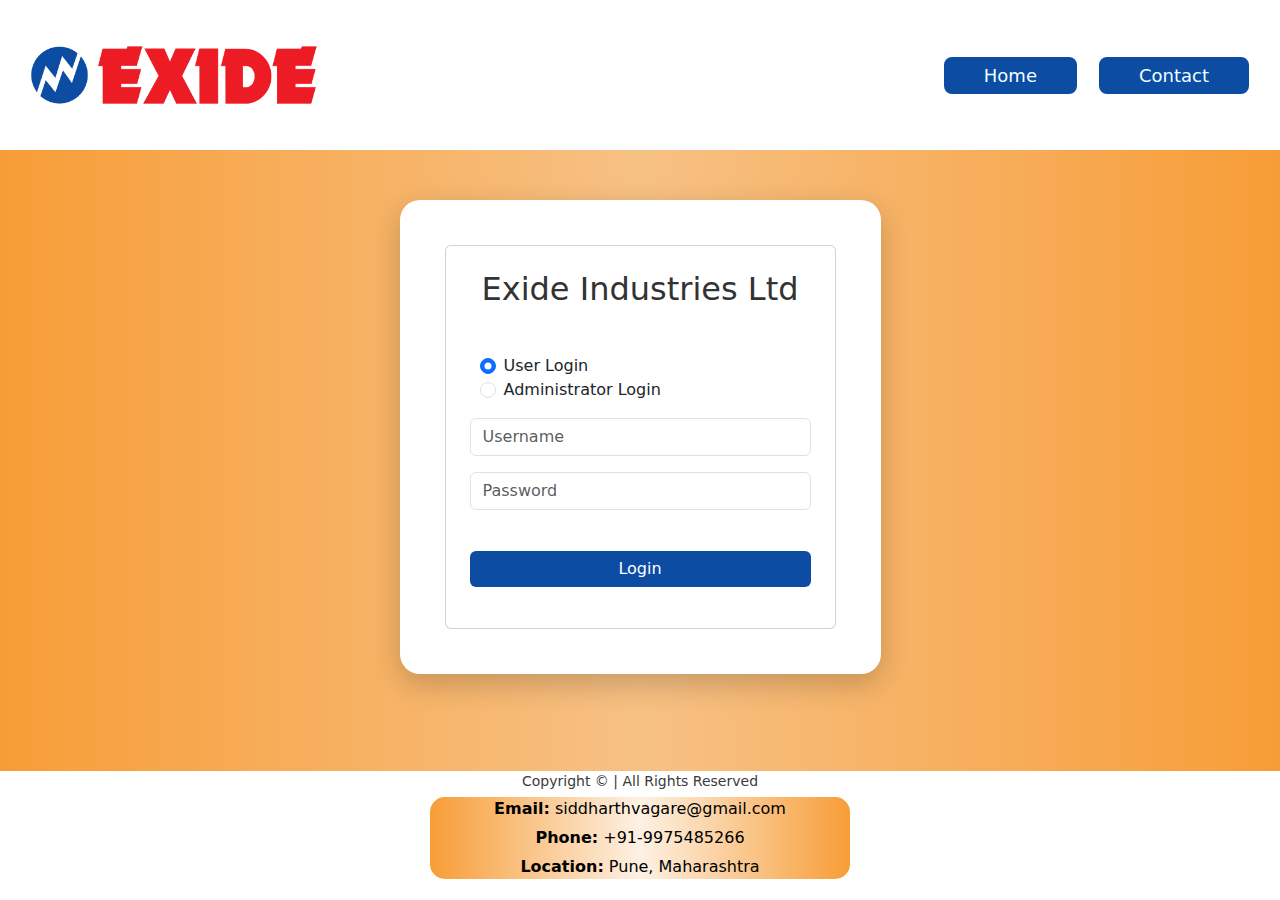
<file: index.html>
<!DOCTYPE html>
<html lang="en">

<head>
    <meta charset="UTF-8">
    <meta name="viewport" content="width=device-width, initial-scale=1.0">
    <title>EXIDE Webpage</title>
    <link rel="stylesheet" href="styles.css">
    <link href="https://fonts.googleapis.com/css2?family=Poppins:wght@300;400;500;600;700&display=swap"
        rel="stylesheet">
    <link href="https://cdn.jsdelivr.net/npm/bootstrap@5.3.0-alpha3/dist/css/bootstrap.min.css" rel="stylesheet">
    <style>
        .form-check{
            margin: 0 10px;
        }
    </style>
</head>

<body>
    <header id="header-placeholder"></header>
    <main>
        <div class="login-container d-flex justify-content-center align-items-center min-vh-90">
            <div class="card p-4" style="max-width: 400px; width: 100%; height: auto;">
                <h1 class="text-center">Exide Industries Ltd</h1>
                <form id="loginForm" class="mt-3">
                    <div class="mb-3">
                        <div class="form-check">
                            <input class="form-check-input" type="radio" name="role" id="userRole" value="user" checked>
                            <label class="form-check-label" for="userRole">User Login</label>
                        </div>
                        <div class="form-check">
                            <input class="form-check-input" type="radio" name="role" id="adminRole" value="admin">
                            <label class="form-check-label" for="adminRole">Administrator Login</label>
                        </div>
                    </div>
                    <div class="mb-3">
                        <input type="text" id="username" class="form-control" placeholder="Username" required autocomplete="username">
                    </div>
                    <div class="mb-3">
                        <input type="password" id="password" class="form-control" placeholder="Password" required autocomplete="current-password">
                    </div>
                    <button type="submit" class="btn btn-primary w-100">Login</button>
                    <div id="error-message" class="text-danger mt-3 d-none"></div>
                </form>
            </div>
        </div>
    </main>
    <footer id="footer-placeholder"></footer>

    <script src="scripts.js"></script>
</body>

</html>
</file>
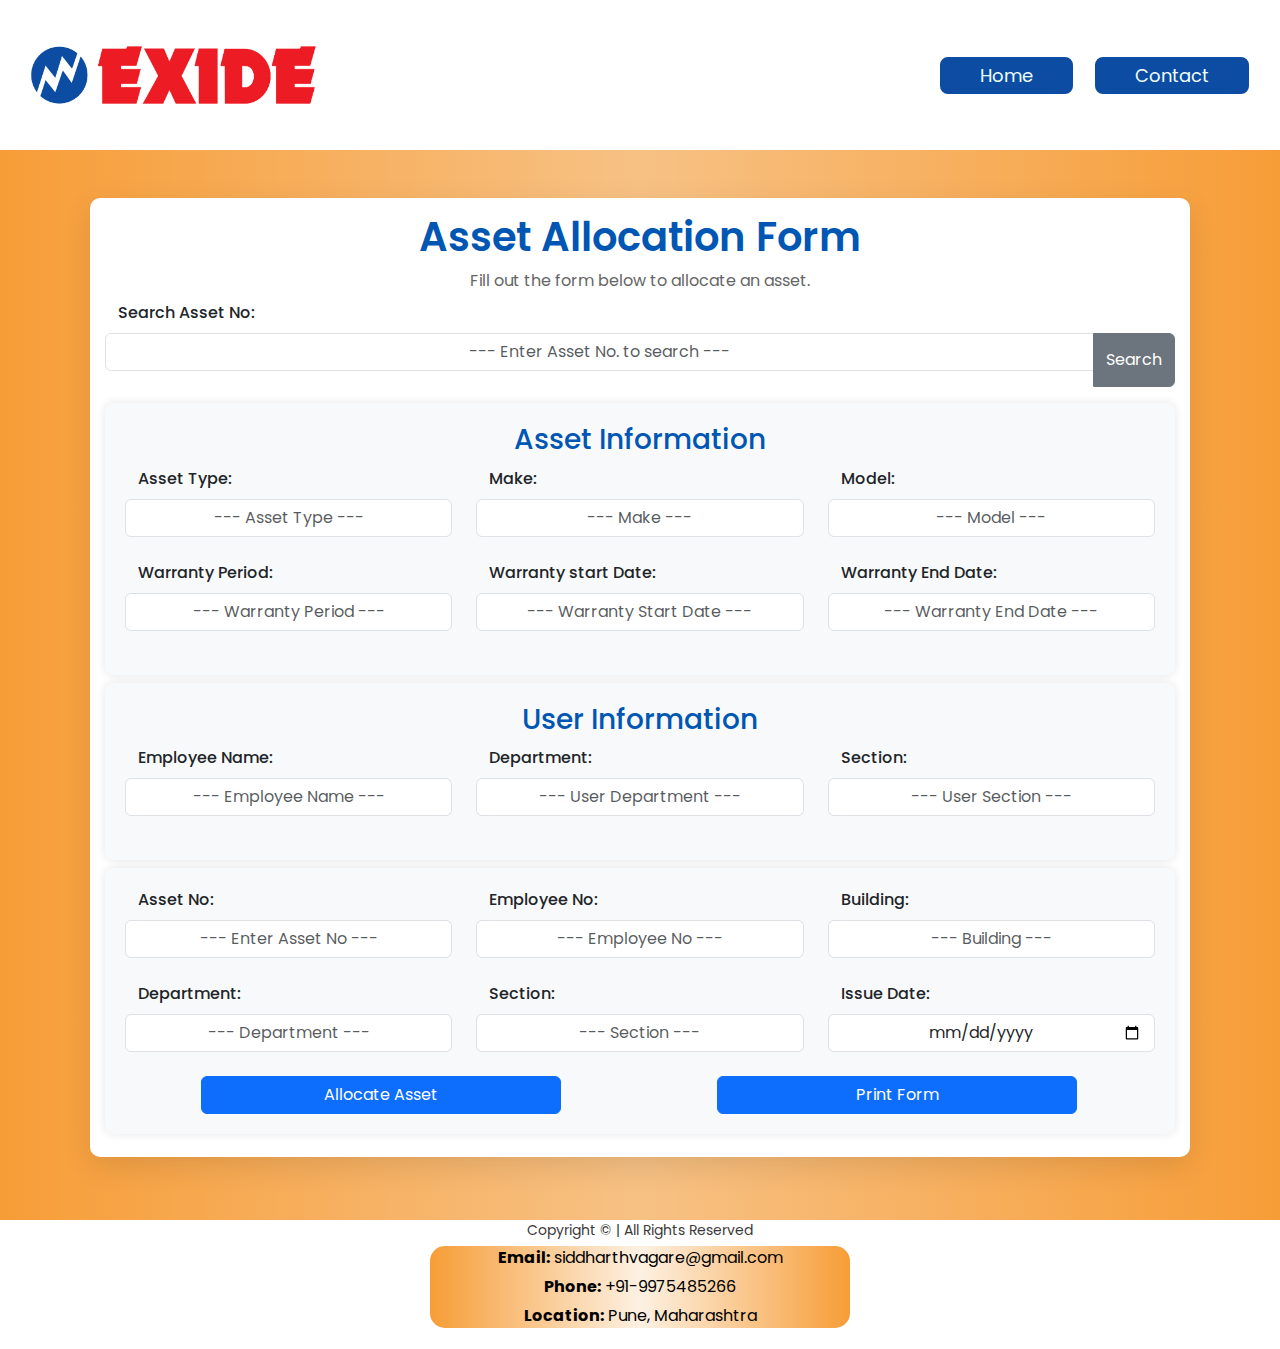
<file: new.html>
<!DOCTYPE html>
<html lang="en">

<head>
    <meta charset="UTF-8">
    <meta name="viewport" content="width=device-width, initial-scale=1.0">
    <title>Asset Allocation Form</title>
    <link rel="stylesheet" href="styles.css">
    <link href="https://fonts.googleapis.com/css2?family=Poppins:wght@400;600;700&display=swap" rel="stylesheet">
    <link href="https://cdn.jsdelivr.net/npm/bootstrap@5.3.0-alpha3/dist/css/bootstrap.min.css" rel="stylesheet">

    <style>
        body {
            font-family: 'Poppins', sans-serif;
        }

        .form-container {
            background-color: #f8f9fa;
            padding: 20px;
            border-radius: 8px;
            box-shadow: 0 0 10px rgba(0, 0, 0, 0.1);
        }

        .result {
            margin-top: 20px;
            padding: 10px;
            border: 1px solid #ccc;
            border-radius: 5px;
            background-color: #e9ecef;
        }

        main .container1 {
            max-width: 1100px;
            background: var(--light-background);
            padding: 15px;
            border-radius: 10px;
            box-shadow: 0px 10px 30px rgba(0, 0, 0, 0.1);
            margin: auto;
        }

        main .container1 h1 {
            font-weight: 600;
            color: #0056b3;
            margin-bottom: 3px;
        }

        main .container1 p {
            color: #666;
            margin-bottom: 0.5rem;
        }

        main .container1 h3 {
            text-align: center;
            font-weight: 500;
            color: #0056b3;
            align-items: center;
            margin-bottom: 10px;
        }

        button {
            justify-self: center;
            font-size: 1rem;
            padding: 0.75rem;
            border-radius: 4px;
            border: none;
            cursor: pointer;
        }

        button:hover {
            background-color: #00408f;
            color: #fff;
        }

        button:disabled {
            background-color: #de4747;
            cursor: not-allowed;
        }

        #assetAllocationForm button {
            grid-column: span 2;
            justify-self: center;
            width: 360px;
            margin: 0 76px;
        }

        #assetAllocationForm input {
            text-align: center;
        }

        #details input {
            text-align: center;
        }
    </style>
</head>

<body>
    <header id="header-placeholder"></header>

    <main class="py-5">
        <div class="container1">
            <h1 class="mb-2 text-center">Asset Allocation Form</h1>
            <p class="text-center">Fill out the form below to allocate an asset.</p>

            <!-- Search Bar for Admin -->
            <div class="mb-3">
                <label for="searchAssetNo" class="form-label">Search Asset No:</label>
                <div class="input-group">
                    <input type="text" class="form-control text-center " id="searchAssetNo"
                        placeholder="--- Enter Asset No. to search ---">
                    <button type="button" class="btn btn-secondary" id="searchBtn">Search</button>
                </div>
            </div>

            <!-- Main form  -->

            <form id="details" class="form-container mb-2" method="post">
                <div class="row">
                    <h3>Asset Information </h3>
                    <div class="col-md-4 mb-2">
                        <label for="assettype" class="form-label">Asset Type:</label>
                        <input type="text" class="form-control" id="assettype" placeholder="--- Asset Type ---"
                            required>
                    </div>
                    <div class="col-md-4 mb-2">
                        <label for="make" class="form-label">Make:</label>
                        <input type="text" class="form-control" id="make" placeholder="--- Make ---" required>
                    </div>
                    <div class="col-md-4 mb-2">
                        <label for="model" class="form-label">Model:</label>
                        <input type="text" class="form-control" id="model" placeholder="--- Model ---" required>
                    </div>
                </div>
                <div class="row">
                    <div class="col-md-4 mb-2">
                        <label for="warrantyPeriod" class="form-label">Warranty Period:</label>
                        <input type="text" class="form-control" id="warrantyPeriod"
                            placeholder="--- Warranty Period ---" required>
                    </div>
                    <div class="col-md-4 mb-2">
                        <label for="warrantyStartDate" class="form-label">Warranty start Date:</label>
                        <input type="text" class="form-control" id="warrantyStartDate"
                            placeholder="--- Warranty Start Date ---" required>
                    </div>
                    <div class="col-md-4 mb-2">
                        <label for="warrantyEndDate" class="form-label">Warranty End Date:</label>
                        <input type="text" class="form-control" id="warrantyEndDate"
                            placeholder="--- Warranty End Date ---" required>
                    </div>
                </div>
            </form>
            <form id="details" class="form-container mb-2" method="post">
                <div class="row">
                    <h3>User Information</h3>
                    <div class="col-md-4 mb-2">
                        <label for="employeeName" class="form-label">Employee Name:</label>
                        <input type="text" class="form-control" id="employeeName" placeholder="--- Employee Name ---"
                            required>
                    </div>
                    <div class="col-md-4 mb-2">
                        <label for="userDepartment" class="form-label">Department:</label>
                        <input type="text" class="form-control" id="userDepartment"
                            placeholder="--- User Department ---" required>
                    </div>
                    <div class="col-md-4 mb-2">
                        <label for="userSection" class="form-label">Section:</label>
                        <input type="text" class="form-control" id="userSection" placeholder="--- User Section ---"
                            required>
                    </div>
                </div>

            </form>

            <!-- detailed form  -->
            <form id="assetAllocationForm" class="form-container mb-2" method="post" style="margin-bottom: 20px;">
                <div class="row">
                    <div class="col-md-4 mb-2">
                        <label for="assetNo" class="form-label">Asset No:</label>
                        <input type="text" class="form-control" id="assetNo" placeholder="--- Enter Asset No ---"
                            required>
                    </div>
                    <div class="col-md-4 mb-2">
                        <label for="employeeNo" class="form-label">Employee No:</label>
                        <input type="text" class="form-control" id="employeeNo" placeholder="--- Employee No ---"
                            required>
                    </div>
                    <div class="col-md-4 mb-2">
                        <label for="building" class="form-label">Building:</label>
                        <input type="text" class="form-control" id="building" placeholder="--- Building ---" required>
                    </div>
                    <div class="col-md-4 mb-2">
                        <label for="department" class="form-label">Department:</label>
                        <input type="text" class="form-control" id="department" placeholder="--- Department ---"
                            required>
                    </div>
                    <div class="col-md-4 mb-2">
                        <label for="section" class="form-label">Section:</label>
                        <input type="text" class="form-control" id="section" placeholder="--- Section ---" required>
                    </div>
                    <div class="col-md-4 mb-2">
                        <label for="issueDate" class="form-label">Issue Date:</label>
                        <input type="date" class="form-control" id="issueDate" value="<?php echo date('Y-m-d'); ?>"
                            required>
                    </div>
                </div>
                <button id="submitBtn" type="submit" class="btn btn-primary ">Allocate
                    Asset</button>
                <button class="window.print btn btn-primary"> Print Form </button>
            </form>
        </div>
    </main>

    <footer id="footer-placeholder"></footer>

    <script src="scripts.js"></script>
    <script>
        document.addEventListener("DOMContentLoaded", function () {
            fetch('header.html')
                .then(response => response.text())
                .then(data => {
                    document.getElementById('header-placeholder').innerHTML = data;
                })
                .catch(error => console.error('Error fetching header:', error));

            fetch('footer.html')
                .then(response => response.text())
                .then(data => {
                    document.getElementById('footer-placeholder').innerHTML = data;
                })
                .catch(error => console.error('Error fetching footer:', error));

            // Event listener for search button
            document.getElementById('searchBtn').addEventListener('click', async function () {
                const assetNo = document.getElementById('searchAssetNo').value;

                try {
                    const assetResponse = await fetch(`http://localhost:5000/api/assets/${assetNo}`);
                    if (!assetResponse.ok) throw new Error('Asset not found.');

                    const assetData = await assetResponse.json();
                    populateAssetData(assetData);

                    const userResponse = await fetch(`http://localhost:5000/api/users/${assetData.employeeNo}`);
                    if (!userResponse.ok) throw new Error('User  not found.');

                    const userData = await userResponse.json();
                    populateUserData(userData);
                } catch (error) {
                    alert(error.message);
                }
            });


            function populateAssetData(assetData) {
                document.getElementById('assetNo').value = assetData.assetNo;
                document.getElementById('assettype').value = assetData.assetType;
                document.getElementById('make').value = assetData.make;
                document.getElementById('model').value = assetData.model;
                document.getElementById('warrantyPeriod').value = assetData.warrantyPeriod;
                document.getElementById('warrantyStartDate').value = assetData.warrantyStartDate;
                document.getElementById('warrantyEndDate').value = assetData.warrantyEndDate;
            }

            function populateUserData(userData) {
                document.getElementById('employeeNo').value = userData.employeeNo;
                document.getElementById('employeeName').value = userData.name;
                document.getElementById('userDepartment').value = userData.department;
                document.getElementById('userSection').value = userData.section;
            }

            // Handle form submission to allocate asset
            document.getElementById('assetAllocationForm').addEventListener('submit', async (event) => {
                event.preventDefault();

                const formData = {
                    assetNo: document.getElementById('assetNo').value,
                    employeeNo: document.getElementById('employeeNo').value,
                    building: document.getElementById('building').value,
                    department: document.getElementById('department').value,
                    section: document.getElementById('section').value,
                    issueDate: document.getElementById('issueDate').value,
                    assetType: document.getElementById('assettype').value,
                    make: document.getElementById('make').value,
                    model: document.getElementById('model').value,
                    warrantyPeriod: document.getElementById('warrantyPeriod').value,
                    warrantyStartDate: document.getElementById('warrantyStartDate').value,
                    warrantyEndDate: document.getElementById('warrantyEndDate').value,
                    employeeName: document.getElementById('employeeName').value,
                    userDepartment: document.getElementById('userDepartment').value,
                    userSection: document.getElementById('userSection').value,
                };

                try {
                    const response = await fetch('/api/assets', {
                        method: 'POST',
                        headers: {
                            'Content-Type': 'application/json',
                        },
                        body: JSON.stringify(formData),
                    });

                    if (!response.ok) throw new Error('Failed to allocate asset');

                    const result = await response.text();
                    alert(result); // Show success message
                } catch (error) {
                    alert(error.message);
                }
            });
        });
    </script>
</body>

</html>
</file>
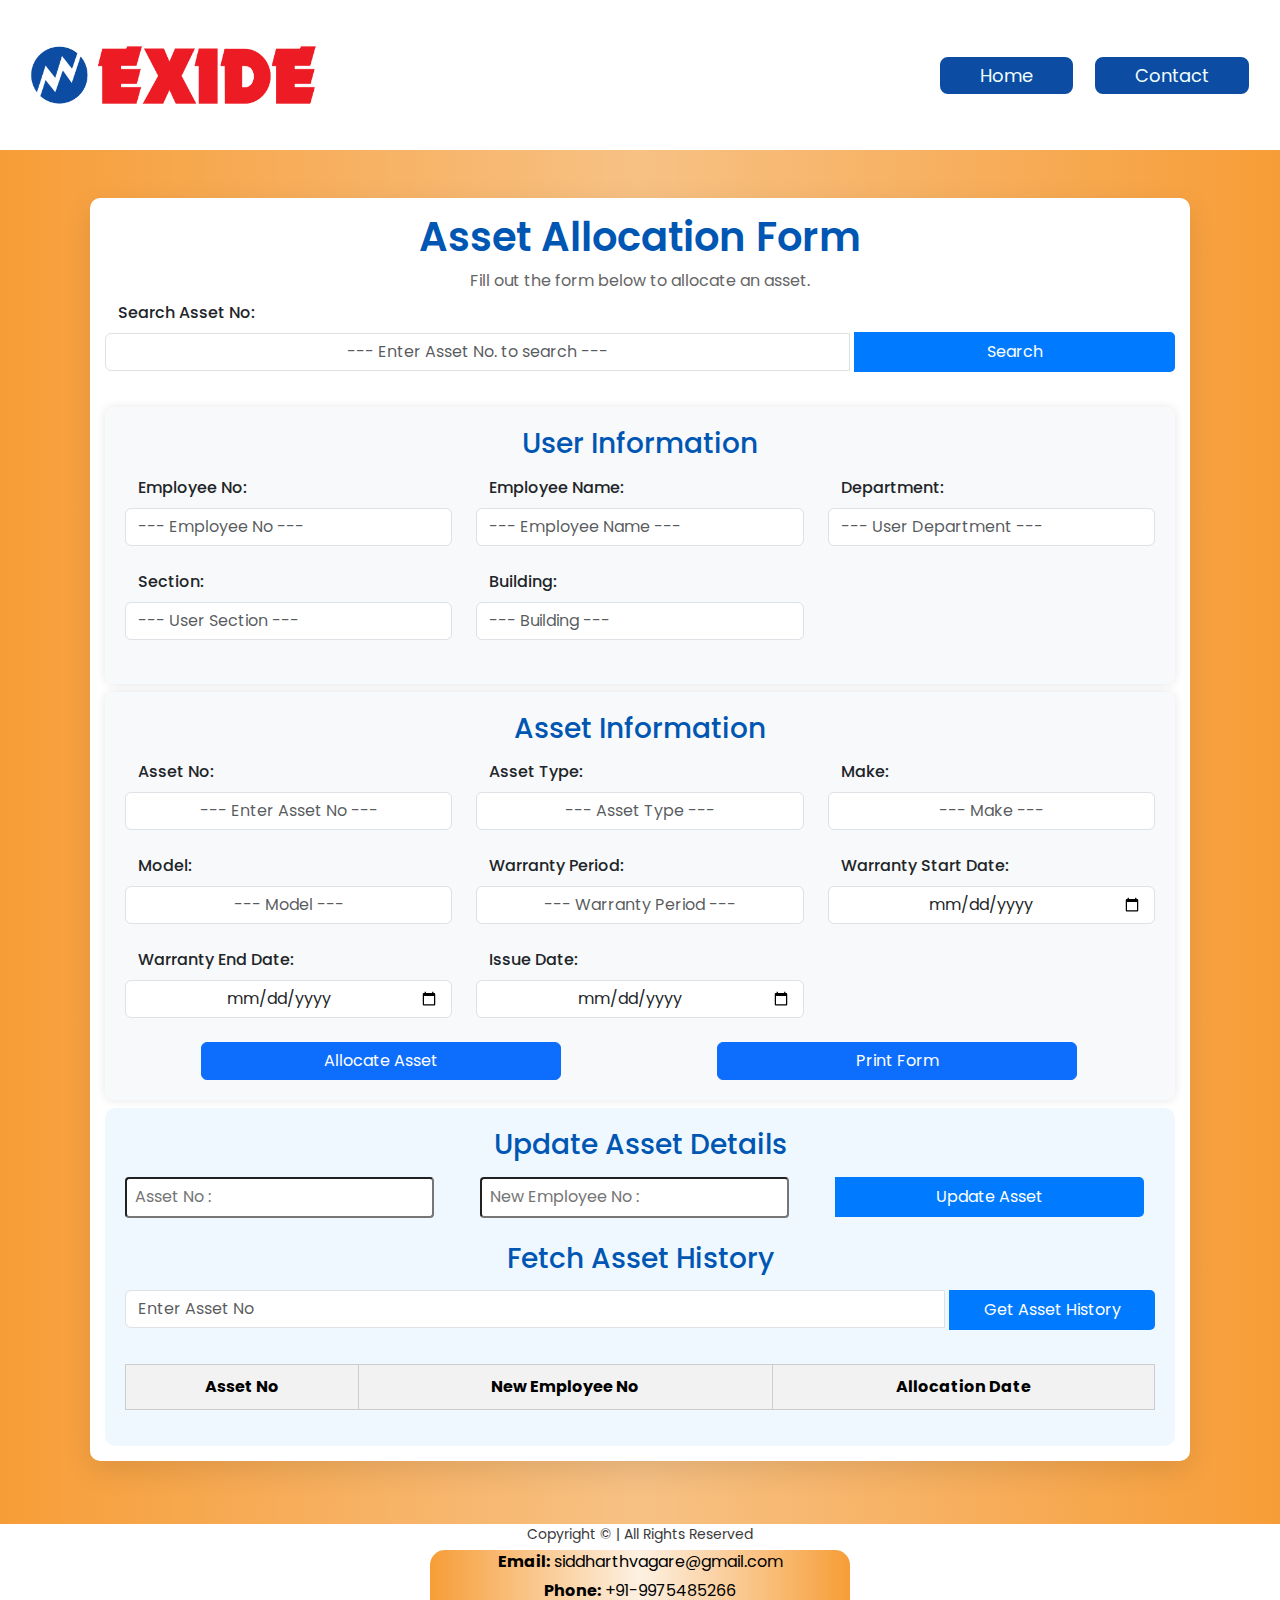
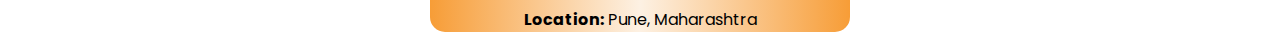
<file: xyz.html>
<!DOCTYPE html>
<html lang="en">

<head>
    <meta charset="UTF-8">
    <meta name="viewport" content="width=device-width, initial-scale=1.0">
    <title>Asset Allocation Form</title>
    <link rel="stylesheet" href="styles.css">
    <link href="https://fonts.googleapis.com/css2?family=Poppins:wght@400;600;700&display=swap" rel="stylesheet">
    <link href="https://cdn.jsdelivr.net/npm/bootstrap@5.3.0-alpha3/dist/css/bootstrap.min.css" rel="stylesheet">
    <style>
        body {
            font-family: 'Poppins', sans-serif;
        }

        .form-container {
            background-color: #f8f9fa;
            padding: 20px;
            border-radius: 8px;
            box-shadow: 0 0 10px rgba(0, 0, 0, 0.1);
        }

        .result {
            margin-top: 20px;
            padding: 10px;
            border: 1px solid #ccc;
            border-radius: 5px;
            background-color: #e9ecef;
        }

        main .container1 {
            max-width: 1100px;
            background: var(--light-background);
            padding: 15px;
            border-radius: 10px;
            box-shadow: 0px 10px 30px rgba(0, 0, 0, 0.1);
            margin: auto;
        }

        main .container1 h1 {
            font-weight: 600;
            color: #0056b3;
            margin-bottom: 3px;
        }

        main .container1 p {
            color: #666;
            margin-bottom: 0.5rem;
        }

        main .container1 h3 {
            text-align: center;
            font-weight: 500;
            color: #0056b3;
            align-items: center;
            margin-bottom: 15px;
        }

        #assetAllocationForm button {
            grid-column: span 2;
            justify-self: center;
            width: 360px;
            margin: 0 76px;
        }

        #assetAllocationForm input {
            text-align: center;
        }

        #details input {
            text-align: center;
        }

        /* this is used in XYZ for table format view */
        .table {
            width: 100%;
            margin-top: 20px;
            border-collapse: collapse;
        }

        .table th,
        .table td {
            padding: 10px;
            text-align: left;
            border: 1px solid #ccc;
        }

        .table th {
            background-color: #f2f2f2;
        }

        .input-group {
            margin-bottom: 20px;
            display: flex;
            align-items: center;
        }

        .input-group .form-control {
            flex: 1;
            margin-right: 10px;
            width: 70%;
        }

        .input-group .btn {
            padding: 8px 15px;
            font-size: 16px;
            border-radius: 5px;
            background-color: #007bff;
            color: white;
            border: none;
            transition: background-color 0.3s;
        }

        .input-group .btn:hover {
            background-color: #0056b3;
        }

        .input-group .input {
            width: 30%;
        }

        #updateAssetNo,
        #newEmployeeNo {
            border-radius: 4px;
            padding: 6.5px 0;
        }
    </style>
</head>

<body>
    <header id="header-placeholder"></header>

    <main class="py-5">
        <div class="container1">
            <h1 class="mb-2 text-center">Asset Allocation Form</h1>
            <p class="text-center">Fill out the form below to allocate an asset.</p>

            <div id="error-message" style="display: none; color: red; text-align: center;"></div>

            <div class="mb-3">
                <label for="searchAssetNo" class="form-label">Search Asset No:</label>
                <div class="input-group">
                    <input type="text" class="form-control text-center" id="searchAssetNo"
                        style="margin-right: 5px; width: 30%;" placeholder="--- Enter Asset No. to search ---">
                    <button type="button" class="btn btn-primary" style="width: 30%; margin-top: -16px;"
                        id="searchBtn">Search</button>
                </div>
            </div>
            <!-- User Information Form -->
            <form id="userDetails" class="form-container mb-2" method="post">
                <div class="row">
                    <h3>User Information</h3>
                    <div class="col-md-4 mb-2">
                        <label for="employeeNo" class="form-label">Employee No:</label>
                        <input type="text" class="form-control" id="employeeNo" placeholder="--- Employee No ---"
                            required>
                    </div>
                    <div class="col-md-4 mb-2">
                        <label for="employeeName" class="form-label">Employee Name:</label>
                        <input type="text" class="form-control" id="employeeName" placeholder="--- Employee Name ---"
                            required>
                    </div>
                    <div class="col-md-4 mb-2">
                        <label for="userDepartment" class="form-label">Department:</label>
                        <input type="text" class="form-control" id="userDepartment"
                            placeholder="--- User Department ---" required>
                    </div>
                    <div class="col-md-4 mb-2">
                        <label for="userSection" class="form-label">Section:</label>
                        <input type="text" class="form-control" id="userSection" placeholder="--- User Section ---"
                            required>
                    </div>
                    <div class="col-md-4 mb-2">
                        <label for="building" class="form-label">Building:</label>
                        <input type="text" class="form-control" id="building" placeholder="--- Building ---" required>
                    </div>
                </div>
            </form>

            <!-- Asset Allocation Form -->
            <form id="assetAllocationForm" class="form-container mb-2" method="post" style="margin-bottom: 20px;">
                <div class="row">
                    <h3>Asset Information</h3>
                    <div class="col-md-4 mb-2">
                        <label for="assetNo" class="form-label">Asset No:</label>
                        <input type="text" class="form-control" id="assetNo" placeholder="--- Enter Asset No ---"
                            required>
                    </div>
                    <div class="col-md-4 mb-2">
                        <label for="assettype" class="form-label">Asset Type:</label>
                        <input type="text" class="form-control" id="assettype" placeholder="--- Asset Type ---"
                            required>
                    </div>
                    <div class="col-md-4 mb-2">
                        <label for="make" class="form-label">Make:</label>
                        <input type="text" class="form-control" id="make" placeholder="--- Make ---" required>
                    </div>
                    <div class="col-md-4 mb-2">
                        <label for="model" class="form-label">Model:</label>
                        <input type="text" class="form-control" id="model" placeholder="--- Model ---" required>
                    </div>

                    <div class="col-md-4 mb-2">
                        <label for="warrantyPeriod" class="form-label">Warranty Period:</label>
                        <input type="text" class="form-control" id="warrantyPeriod"
                            placeholder="--- Warranty Period ---" required>
                    </div>
                    <div class="col-md-4 mb-2">
                        <label for="warrantyStartDate" class="form-label">Warranty Start Date:</label>
                        <input type="date" class="form-control" id="warrantyStartDate"
                            placeholder="--- Warranty Start Date ---" required>
                    </div>
                    <div class="col-md-4 mb-2">
                        <label for="warrantyEndDate" class="form-label">Warranty End Date:</label>
                        <input type="date" class="form-control" id="warrantyEndDate"
                            placeholder="--- Warranty End Date ---" required>
                    </div>

                    <div class="col-md-4 mb-2">
                        <label for="issueDate" class="form-label">Issue Date:</label>
                        <input type="date" class="form-control" id="issueDate" value="<?php echo date('Y-m-d'); ?>"
                            required>
                    </div>
                </div>
                <button id="submitBtn" type="submit" class="btn btn-primary">Allocate Asset</button>
                <button type="button" onclick="window.print()" class="btn btn-primary">Print Form</button>
            </form>

            <!-- Add this section in your main container where you want to display the asset history -->
            <div class="hist" style="background-color: aliceblue; padding: 20px; border-radius: 10px;">

                <h3>Update Asset Details</h3>
                <form id="updateAssetForm" class="mb-3">
                    <div class="input-group mb-3">
                        <input type="text" id="updateAssetNo" class="mb-2" style="margin-right: 47px; width: 30%;"
                            placeholder="  Asset No :" required>
                        <input type="text" id="newEmployeeNo" class="mb-2" style="margin-right: 47px; width: 30%;"
                            placeholder="  New Employee No :" required>
                        <button type="submit" class="btn btn-primary mb-2" style="width: 30%;">Update Asset</button>
                    </div>
                </form>

                <h3>Fetch Asset History</h3>
                <form id="fetchHistoryForm" class="mb-3">
                    <div class="input-group mb-3">
                        <input type="text" id="historyAssetNo" class="form-control"
                            style="margin-right: 5px; width: 30%;" placeholder="Enter Asset No" required>
                        <button type="submit" class="btn btn-primary mb-2" style="width: 20%; margin-top: -6px;"> Get Asset History
                        </button>
                    </div>
                </form>
                <table id="historyTable" class="table table-bordered">
                    <thead>
                        <tr>
                            <th style="text-align: center;">Asset No </th>
                            <th style="text-align: center;">New Employee No </th>
                            <th style="text-align: center;">Allocation Date </th>
                        </tr>
                    </thead>
                    <tbody id="historyResults">
                        <!-- History results will be populated here -->
                    </tbody>
                </table>

            </div>
        </div>
    </main>

    <footer id="footer-placeholder"></footer>

    <script src="scripts.js"></script>
</body>

</html>
</file>
<file: styles.css>
:root {
    --primary-color: #0c4ca3;
    --hover-color: #098bdc;
    --background-color: #f79d37;
    --text-color: #333;
    --light-background: #fff;
    --border-color: #ccc;
}

* {
    margin: 0;
    padding: 0;
    box-sizing: border-box;
}

body {
    display: flex;
    flex-direction: column;
    min-height: 100vh;
    background: linear-gradient(to right, var(--background-color), rgb(247, 193, 132), var(--background-color));
    font-family: 'Poppins', sans-serif;
    color: var(--text-color);
}

nav {
    display: flex;
    justify-content: space-around;
    align-items: center;
    height: 150px;
    background-color: var(--light-background);
    padding: 0 20px;
}

nav ul {
    display: flex;
    justify-content: center;
}

.left img {
    width: 35%;
    margin: -4px auto;
}

.right {
    list-style: none;
}

.right .btn {
    padding: 5px 40px;
    background: var(--primary-color);
    color: azure;
    border: 2px solid var(--light-background);
    border-radius: 10px;
    font-size: 18px;
    cursor: pointer;
    margin: 0 9px;
    margin-bottom: -1rem;
    transition: background-color 0.3s;
}

.right .btn:hover {
    background: var(--hover-color);
}

.login-container {
    width: 100%;
    max-width: 481px;
    padding: 45px;
    background: var(--light-background);
    border-radius: 20px;
    box-shadow: 0px 10px 30px rgba(0, 0, 0, 0.2);
    margin: auto;
    margin-top: 50px;
    margin-bottom: 16px;
}

.login-container h1 {
    text-align: center;
    margin-bottom: 30px;
    font-size: 2rem;
    color: var(--text-color);
}

.login-container .btn-primary {
    background-color: var(--primary-color);
    border: lightblue;
    margin-top: 25px;
    margin-bottom: 17px;
}

.login-container .btn-primary:hover {
    background-color: var(--hover-color);
}

.form-text {
    text-align: center;
    margin-top: 10px;
}

.form-text a {
    color: #6a11cb;
    text-decoration: none;
}

.form-text a:hover {
    text-decoration: underline;
}

footer {
    background-color: var(--light-background);
    text-align: center;
    padding-bottom: 8px;
    color: rgb(59, 58, 58);
    margin-top: 15px;
    position: relative;
}

footer .footer-rights {
    margin-top: -15px;
    font-size: 14px;
}

.contact-info {
    width: 100%;
    max-width: 420px;
    text-align: center;
    padding: auto;
    background: linear-gradient(to right, var(--background-color), rgb(253, 241, 227), var(--background-color));
    margin: auto;
    border-radius: 15px;
}

.contact-footer {
    color: black;
}

.contact-info p {
    margin: 5px 0;
    border-radius: 20px;
    color: black;
}


main {
    flex: 1;
}

main .container {
    max-width: 1050px;
    background: var(--light-background);
    padding: 15px;
    border-radius: 10px;
    box-shadow: 0px 10px 30px rgba(0, 0, 0, 0.1);
    margin: auto;
}

main .container h1 {
    font-weight: 600;
    color: #0056b3;
    margin-bottom: 3px;
}

main .container p {
    color: #666;
    margin-bottom: 0.5rem;
}

main .container h3 {
    font-weight: 500;
    color: #0056b3;
    align-items: center;
}

.container {
    max-width: 800px;
    margin: auto;
    padding: 1rem;
}

.form-container {
    background-color: var(--light-background);
    padding: 2rem;
    border-radius: 8px;
    box-shadow: 0 2px 4px rgba(0, 0, 0, 0.175);
}

.form-label {
    font-weight: 500;
    margin-bottom: 0.5rem;
    margin-left: 13px;
}

.form-input{
    text-align: center;
}
.form-control,
.form-select,
textarea {
    border-radius: 4px;
    border: 1px solid var(--border-color);
    padding: 0.5rem;
    font-size: 1rem;
    margin-bottom: 1rem;
    transition: border-color 0.3s;
}

.form-control:focus,
.form-select:focus,
textarea:focus {
    border-color: #0056b3;
    outline: none;
    box-shadow: 0 0 4px rgba(0, 86, 179, 0.2);
}

textarea {
    resize: none;
}

button {
    font-size: 1rem;
    padding: 0.75rem;
    border-radius: 4px;
    border: none;
    cursor: pointer;
}

button:hover {
    background-color: #0b5bbd;
    color: #fff;
}

button:disabled {
    background-color: #ccc;
    cursor: not-allowed;
}

/* Arrange form elements in two columns */
#assetsForm {
    display: grid;
    grid-template-columns: repeat(2, 1fr);
    gap: 1rem;
}

#assetsForm .mb-3 {
    display: flex;
    flex-direction: column;
}

#assetsForm .mb-3 label {
    margin-bottom: 0.5rem;
}

#assetsForm .mb-3 input,
#assetsForm .mb-3 select,
#assetsForm .mb-3 textarea {
    width: 100%;
    padding: 0.5rem;
}

#assetsForm button {
    grid-column: span 2;
    justify-self: center;
    width: auto;
}

#assetsForm h3 {
    grid-column: span 2;
    justify-self: center;
    width: auto;
}

/* Responsive adjustments for smaller screens */
@media (max-width: 768px) {
    #assetsForm {
        grid-template-columns: 1fr
    }
}

@media (max-width: 576px) {
    .login-container {
        padding: 20px;
    }

    .login-container h1 {
        font-size: 1.5rem;
    }

    #assetsForm {
        grid-template-columns: 1fr;
    }
}

.radio-label {
    margin-right: 10px;
}
</file>
